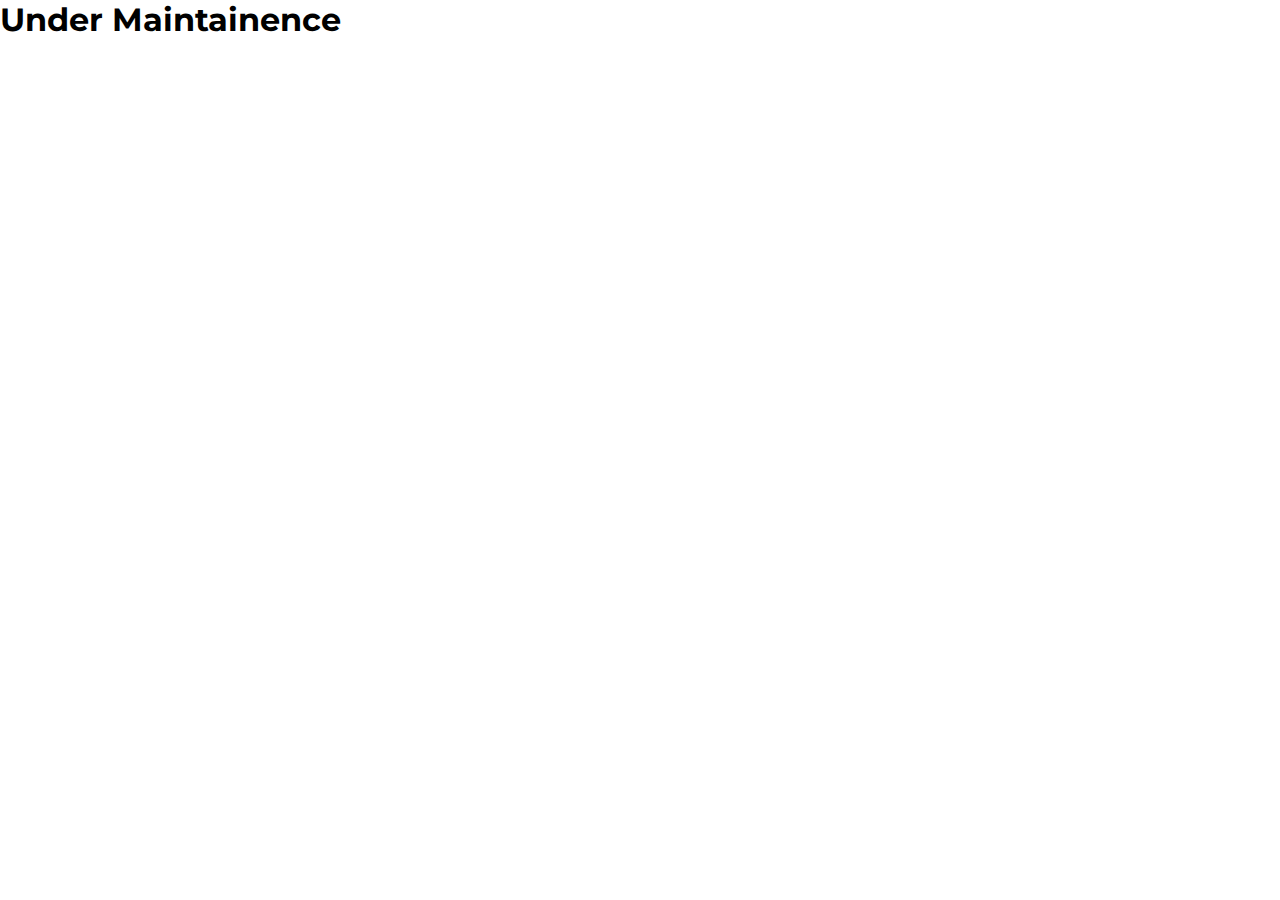
<file: about.html>
<!DOCTYPE html>
<html lang="en">
<head>
    <meta charset="UTF-8">
    <meta http-equiv="X-UA-Compatible" content="IE=edge">
    <meta name="viewport" content="width=device-width, initial-scale=1.0">
    <link rel="stylesheet" href="./css/style.css">
    <title>About</title>
</head>
<body>
    <header class="header-about">
        <nav class="nav">

        </nav>
        <h1>
            Under Maintainence
        </h1>
    </header>
</body>
</html>
</file>
<file: css/style.css>
@import url('https://fonts.googleapis.com/css2?family=Montserrat:wght@300;400;500;600&display=swap');
*{
    margin: 0;
    padding: 0;
    box-sizing: border-box;
}
body{
    font-family: 'Montserrat', sans-serif;
}
.header{
    background-image: radial-gradient(rgba(0,0,0,0.5),rgba(0,0,0,0.5)),url(../img/header.jpg);
    height:90vh;
    background-position: center;
}
.container2{
    display: flex;
}
.row{
    border:2px solid green;
    height: 80vh;
}

.row1 .img-box, .row2 .text-box{
    border: 2px solid blue;
    float: left;
    height:40vh;
    width: 50%;
}

.navbar a:hover{
    color: aqua;
}

.nav-item{
    display: inline-block;

}
a{
    color:white;
    text-decoration:none;
}
ul li{
    list-style: none;
    padding: 0.5em;
    letter-spacing: 0.10em;
}
.ul,.logo{
    display: inline;
}
.navbar .ul{
    float:right;
}
.navbar .logo{
    padding: 1em;
    letter-spacing: 0.3em;
    font-weight: 600;
}

.container{
    width: 90%;
    margin: 5rem auto;
    /* border: 2px solid red; */
    /* text-align: right; */
}

.header-content .btn a{
    background-color: rgb(210, 210, 210);
    color:rgb(65, 65, 65);
    display: inline;
    border-radius: 0.50em;
    padding: 0.2em;
    
}

.btn a:hover{
    background-color: grey;
    
}

/* ######### utility classes ######## */
.font-white{
    color: white;
}
.font-blue{
    color:aqua;
}
.font-grey{
    color:rgb(49, 59, 59);
}
.align-right{
    text-align:right;
}
.large-font{
    font-size: 5em;
}
.medium-font{
    font-size: 2em;
}
</file>
